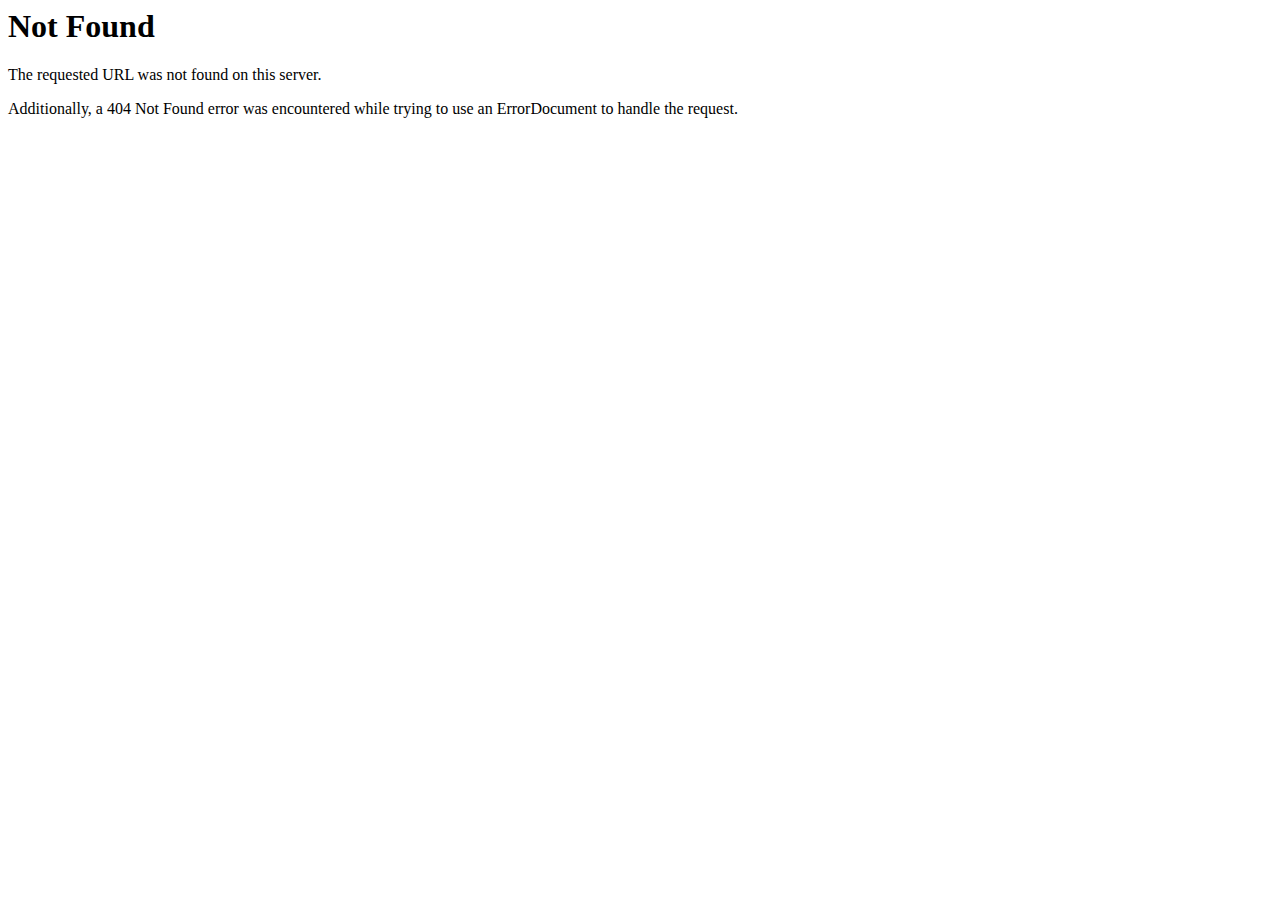
<file: css/ajax-loader.html>
<!DOCTYPE HTML PUBLIC "-//IETF//DTD HTML 2.0//EN">
<html><head>
<title>404 Not Found</title>
</head><body>
<h1>Not Found</h1>
<p>The requested URL was not found on this server.</p>
<p>Additionally, a 404 Not Found
error was encountered while trying to use an ErrorDocument to handle the request.</p>
</body></html>
</file>
